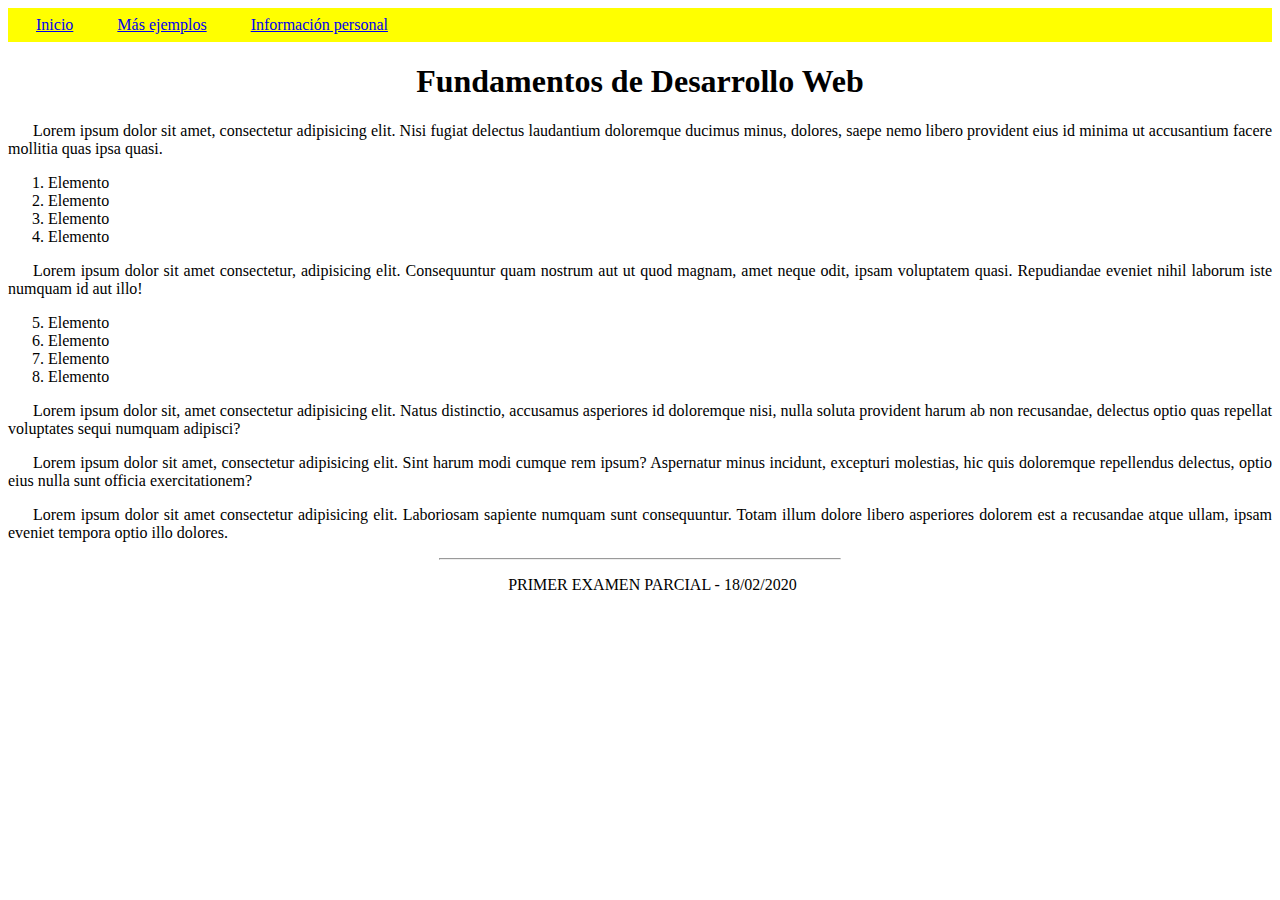
<file: index.html>
<!DOCTYPE html>
<html lang="en">
    <head>
        <meta charset="UTF-8">
        <meta name="viewport" content="width=device-width, initial-scale=1.0">
        <title>Primer examen parcial</title>
        <link rel="stylesheet" type="text/css" href="estilo.css">
    </head>
    <body>
        <div class="logos">

        </div>

        <ul>
            <li class="menu"><a href="index.html">Inicio</a></li>
            <li class="menu"><a href="masejemplos.html">Más ejemplos</a></li>
            <li class="menu"><a href="informacion.html">Información personal</a></li>
        </ul>

        <h1>Fundamentos de Desarrollo Web</h1>
        <p>
            Lorem ipsum dolor sit amet, consectetur adipisicing elit. Nisi fugiat delectus laudantium doloremque ducimus minus, dolores, saepe nemo libero provident eius id minima ut accusantium facere mollitia quas ipsa quasi.
        </p>
        <ol>
            <li>Elemento</li>
            <li>Elemento</li>
            <li>Elemento</li>
            <li>Elemento</li>
        </ol>
        <p>
            Lorem ipsum dolor sit amet consectetur, adipisicing elit. Consequuntur quam nostrum aut ut quod magnam, amet neque odit, ipsam voluptatem quasi. Repudiandae eveniet nihil laborum iste numquam id aut illo!
        </p>
        <ol start="5">
            <li>Elemento</li>
            <li>Elemento</li>
            <li>Elemento</li>
            <li>Elemento</li>
        </ol>
        <p>
            Lorem ipsum dolor sit, amet consectetur adipisicing elit. Natus distinctio, accusamus asperiores id doloremque nisi, nulla soluta provident harum ab non recusandae, delectus optio quas repellat voluptates sequi numquam adipisci?
        </p>
        <p>
            Lorem ipsum dolor sit amet, consectetur adipisicing elit. Sint harum modi cumque rem ipsum? Aspernatur minus incidunt, excepturi molestias, hic quis doloremque repellendus delectus, optio eius nulla sunt officia exercitationem?
        </p>
        <p>
            Lorem ipsum dolor sit amet consectetur adipisicing elit. Laboriosam sapiente numquam sunt consequuntur. Totam illum dolore libero asperiores dolorem est a recusandae atque ullam, ipsam eveniet tempora optio illo dolores.
        </p>

        <hr>
        <p class="parrF">PRIMER EXAMEN PARCIAL - 18/02/2020</p>
    </body>
</html>
</file>
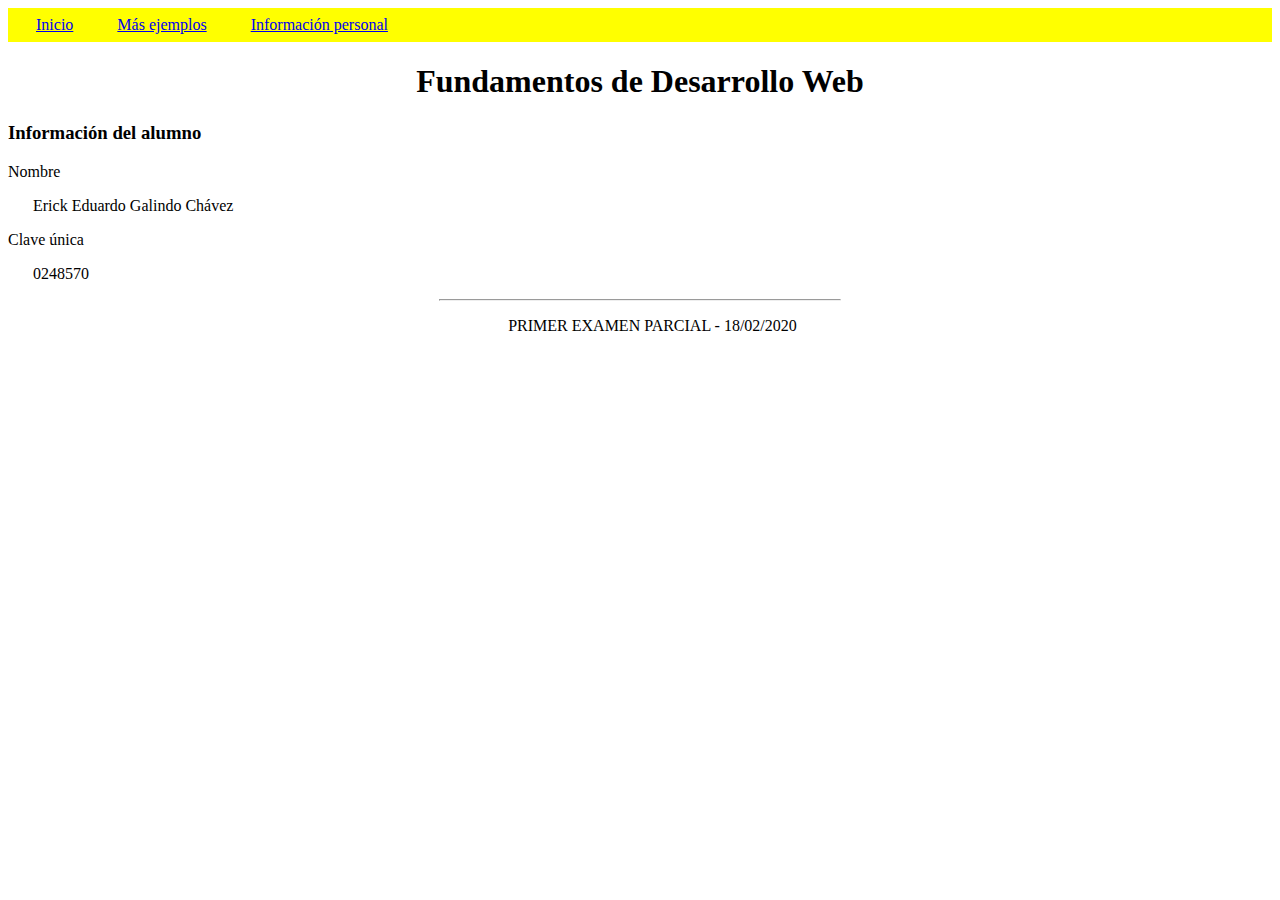
<file: informacion.html>
<!DOCTYPE html>
<html lang="en">
    <head>
        <meta charset="UTF-8">
        <meta name="viewport" content="width=device-width, initial-scale=1.0">
        <title>Contacto</title>
        <link rel="stylesheet" type="text/css" href="estilo.css">
    </head>
    <body>
        <div class="logos">

        </div>

        <ul>
            <li class="menu"><a href="index.html">Inicio</a></li>
            <li class="menu"><a href="masejemplos.html">Más ejemplos</a></li>
            <li class="menu"><a href="#">Información personal</a></li>
        </ul>

        <h1>Fundamentos de Desarrollo Web</h1>

        <h3>Información del alumno</h3>

        Nombre
        <p>Erick Eduardo Galindo Chávez</p>
        Clave única
        <p>0248570</p>

        <hr>
        <p class="parrF">PRIMER EXAMEN PARCIAL - 18/02/2020</p>
    </body>
</html>
</file>
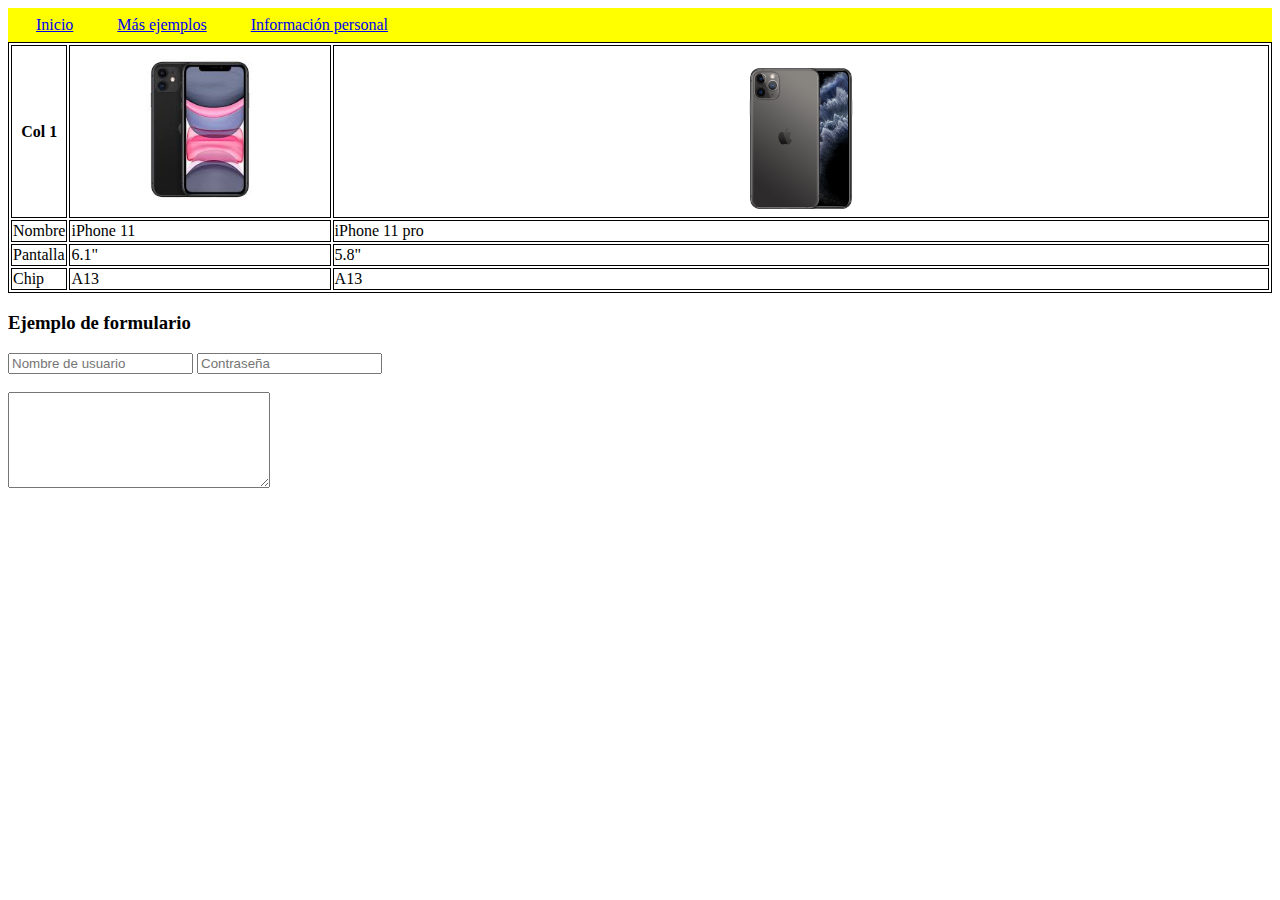
<file: masejemplos.html>
<!DOCTYPE html>
<html lang="en">
    <head>
        <meta charset="UTF-8">
        <meta name="viewport" content="width=device-width, initial-scale=1.0">
        <title>Más ejemplos</title>
        <link rel="stylesheet" type="text/css" href="estilo.css">
    </head>
    <body>
        <ul>
            <li class="menu"><a href="index.html">Inicio</a></li>
            <li class="menu"><a href="#">Más ejemplos</a></li>
            <li class="menu"><a href="informacion.html">Información personal</a></li>
        </ul>
        <table class="ejemplos" style="width:100%">
            <thead>
                <tr>
                    <th>Col 1</th>
                    <th><img src="iphone11.jpg" width="75%"></th>
                    <th><img src="iphone11_pro.png" width="15%"></th>
                </tr>
            </thead>
            <tbody>
                <tr>
                    <td>Nombre</td>
                    <td>iPhone 11</td>
                    <td>iPhone 11 pro</td>
                </tr>
                <tr>
                    <td>Pantalla</td>
                    <td>6.1"</td>
                    <td>5.8"</td>
                </tr>
                <tr>
                    <td>Chip</td>
                    <td>A13</td>
                    <td>A13</td>
                </tr>
            </tbody>
        </table>
        <h3>Ejemplo de formulario</h3>
        <form class="formulario">
            <input type="text" placeholder="Nombre de usuario"/>
            <input type="password" placeholder="Contraseña"/>
            <br><br>
            <textarea name="" id="" cols="30" rows="6"></textarea>
        </form>
    </body>
</html>
</file>
<file: estilo.css>
ul{
    list-style-type: none;
    margin: 0;
    padding: 8px;
    border: black;
    background-color: yellow;
}

.menu{
    display: inline;
    padding: 20px;
}

h1{
    color: black;
    text-align: center;
}

p{
    color: black;
    text-align: justify;
    text-indent: 25px;
}

hr{
    width: 400px;
}

.parrF {
    text-align: center;
    font-family: 'Times New Roman';
}

.logos{
    background-image:url("uaslp_logo.jpg");
    width: 15%;
    align-content: center;
}

table, th, td {
    border: 1px solid black;
  }

.formulario{
    height: 15px;
}
</file>
